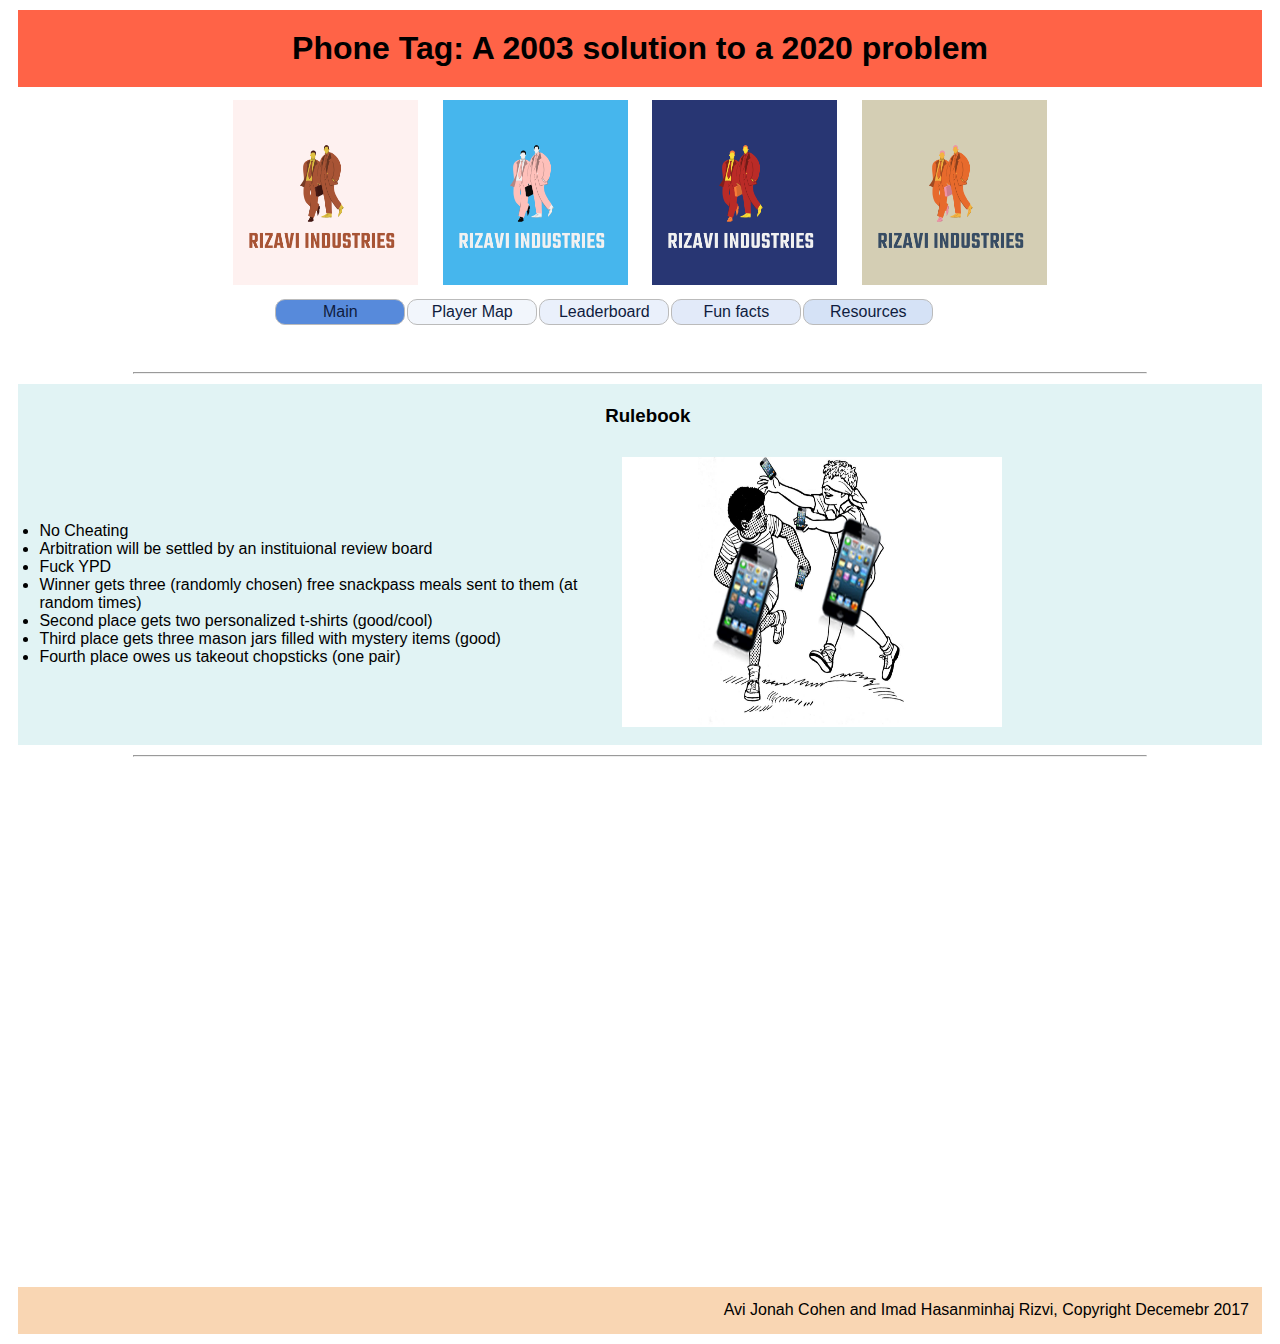
<file: index.html>
<!DOCTYPE html>
<html lang="en-US">
<head>
    <title>Phone Tag</title>
     <link rel="stylesheet" href="GameLab.css">
</head>
<body bgcolor="#FFFFFF">
    <div id="Header">
    <h1 align=center> Phone Tag: A 2003 solution to a 2020 problem </h1>
        </div>
  <div id="No">
    <table align="center">
        <tr>
        <td>
    <img src="rizavi.png" height="185px" width="185px" hspace="10" vspace="0" alt="move over sean hannity" title="Game Lab Logo"/>
    <img src="rizavi2.png" height="185px" width="185px" hspace="10" vspace="0" alt="move over sean hannity" title="Game Lab Logo"/>
    <img src="rizavi3.png" height="185px" width="185px" hspace="10" vspace="0" alt="move over sean hannity" title="Game Lab Logo"/>
    <img src="rizavi4.png" height="185px" width="185px" hspace="10" vspace="0" alt="move over sean hannity" title="Game Lab Logo"/>
                <ul class="navbar">
        <li class="navbar" style="background-color: #578adb;"><a href="https://avijcohen.github.io/phoneTag/">Main</a></li>
    <li class="navbar" style="background-color: #f2f6fc;"><a href="map.html">Player Map</a></li>
    <li class="navbar" style="background-color: #eaf0fb;"><a href="___">Leaderboard</a></li>
    <li class="navbar" style="background-color: #e2eaf9;"><a href="___">Fun facts</a></li>
    <li class="navbar" style="background-color: #d5e2f6;"><a href="___">Resources</a></li>
      </ul>
        </td>
        </tr>
    </table>
         </div>

    <br />
    <br />
   
    <hr width="80%"/>
    <div id="conA">
    <h3 style="text-align: center;">  &nbsp;&nbsp;&nbsp;Rulebook</h3>
    <table align="center" width="98%" cellpadding="5px">
        <tr>
        <td width="50%">
            <p>
                <li>No Cheating</li>
                <li>Arbitration will be settled by an instituional review board</li>
                <li>Fuck YPD</li>
                <li>Winner gets three (randomly chosen) free snackpass meals sent to them (at random times)</li>
                <li>Second place gets two personalized t-shirts (good/cool)</li>
                 <li>Third place gets three mason jars filled with mystery items (good)</li>
                 <li>Fourth place owes us takeout chopsticks (one pair)</li>


    </p>
            </td>
            <center>
            <td width="30%">
             <img src="phoneTag.jpg" height="270px" width="380px" hspace="10" vspace="5" alt="PDP-1" title="PDP-1" alt="The PDP-1" title="PDP-1"/>
            </td>
                </center>
            <td width="20%">
           
            </td>
        </tr>
    
        </table>
        </div>
     <hr width="80%"/>
      <div id="No">
    <table align="center">
        <tr>
        <td>
     <iframe width="854" height="480" src="https://youtube.com/embed/0vdBQQSmz24" frameborder="0" allowfullscreen></iframe>
            </td>
        </tr>
        <tr>
        <td>
            </td>
        </tr>
        </table>
    </div>

    <br />

    
<div id=Foot>
    <p>
    Avi Jonah Cohen and Imad Hasanminhaj Rizvi, Copyright Decemebr 2017
    </p>
    </div>
</body>
</html>
</file>
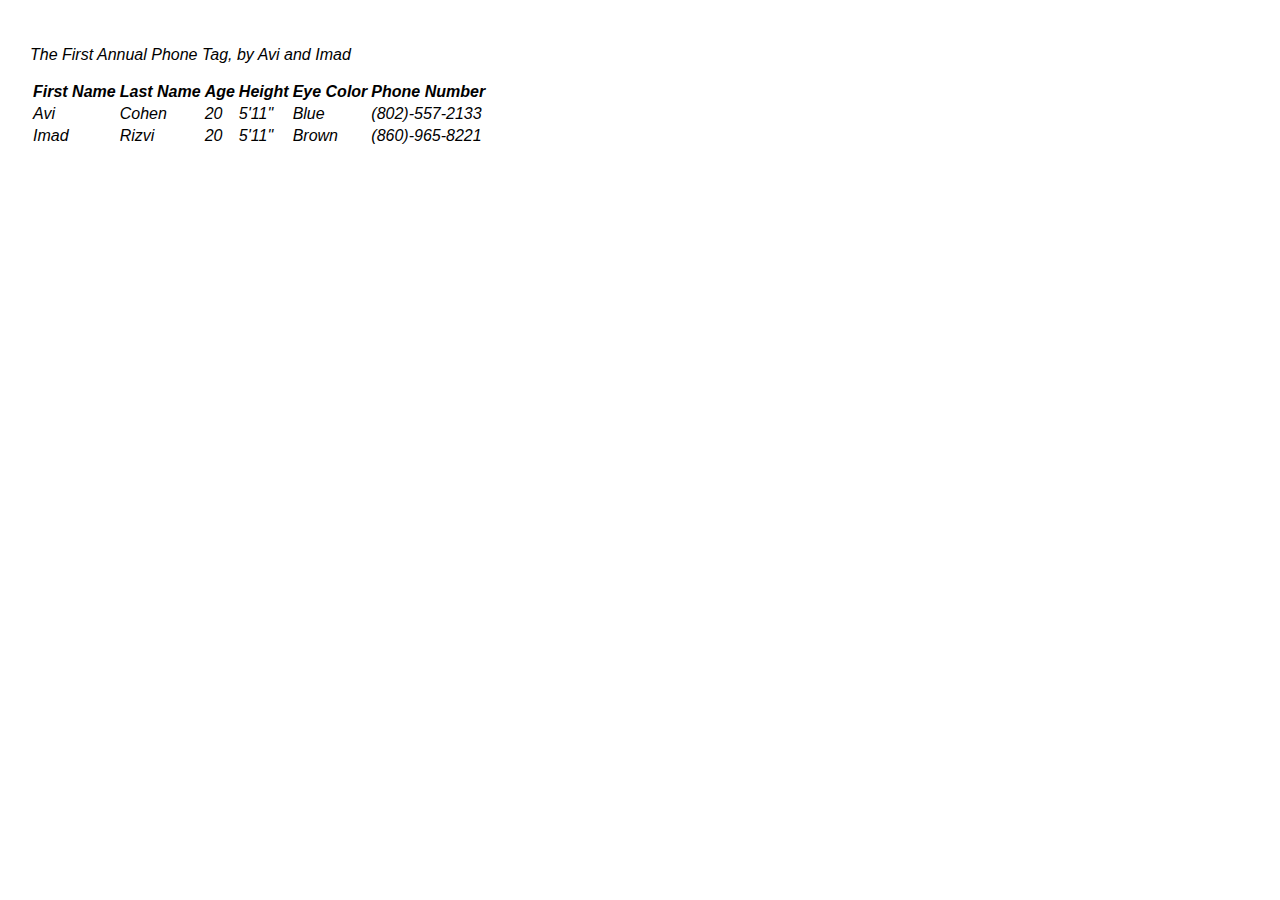
<file: index2.html>
<!doctype html>

<html lang="en">
<head>
  <meta charset="utf-8">

  <title>The First Annual Phone Tag, by Avi and Imad</title>
  <meta name="description" content="The HTML5 Herald">
  <meta name="author" content="SitePoint">

  <link rel="stylesheet" href="break.css">

</head>

<body>
  <p>The First Annual Phone Tag, by Avi and Imad</p>
  <table>
  <tr>
    <th>First Name</th>
    <th>Last Name</th>
    <th>Age</th>
    <th>Height</th>
    <th>Eye Color</th>
    <th>Phone Number</th>
  </tr>
  <tr>
    <td>Avi</td>
    <td>Cohen</td>
    <td>20</td>
    <td>5'11"</td>
    <td>Blue</td>
    <td>(802)-557-2133</td>
  </tr>
    <tr>
    <td>Imad</td>
    <td>Rizvi</td>
    <td>20</td>
    <td>5'11"</td>
    <td>Brown</td>
    <td>(860)-965-8221</td>
  </tr>

</table>

</body>
</html>
</file>
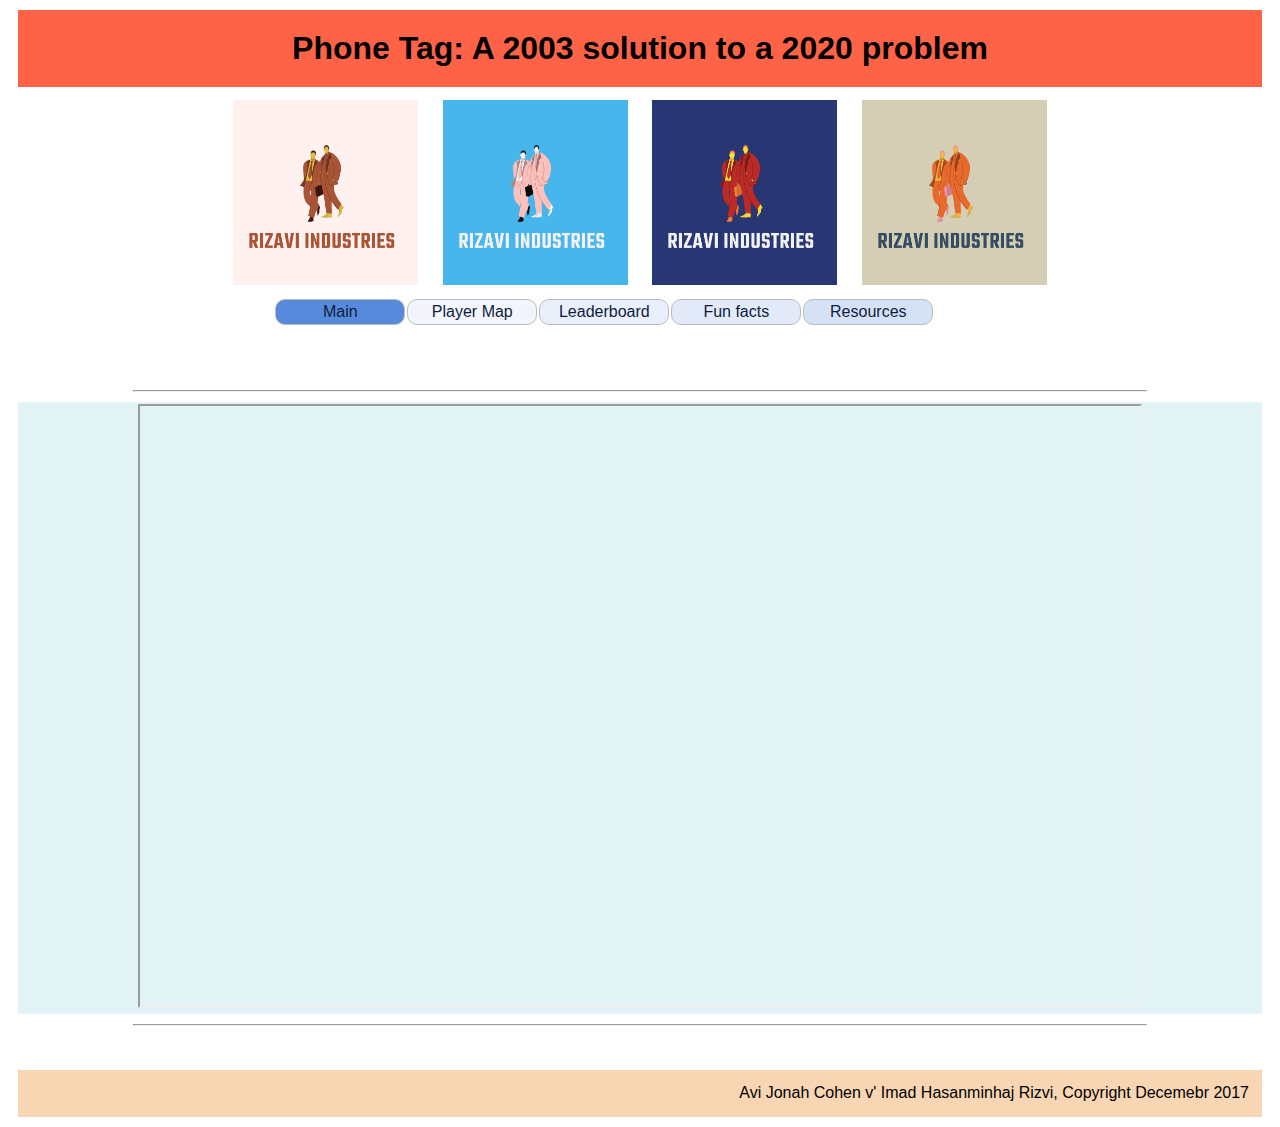
<file: map.html>
<!DOCTYPE html>
<html lang="en-US">
<head>
    <title>Map</title>
     <link rel="stylesheet" href="GameLab.css">
</head>
<body bgcolor="#FFFFFF">
    <div id="Header">
    <h1 align=center> Phone Tag: A 2003 solution to a 2020 problem </h1>
        </div>
  <div id="No">
    <table align="center">
        <tr>
        <td>
    <img src="rizavi.png" height="185px" width="185px" hspace="10" vspace="0" alt="move over sean hannity" title="Game Lab Logo"/>
    <img src="rizavi2.png" height="185px" width="185px" hspace="10" vspace="0" alt="move over sean hannity" title="Game Lab Logo"/>
    <img src="rizavi3.png" height="185px" width="185px" hspace="10" vspace="0" alt="move over sean hannity" title="Game Lab Logo"/>
    <img src="rizavi4.png" height="185px" width="185px" hspace="10" vspace="0" alt="move over sean hannity" title="Game Lab Logo"/>
                <ul class="navbar">
        <li class="navbar" style="background-color: #578adb;"><a href="MITGameLabProject.html">Main</a></li>
    <li class="navbar" style="background-color: #f2f6fc;"><a href="___">Player Map</a></li>
    <li class="navbar" style="background-color: #eaf0fb;"><a href="___">Leaderboard</a></li>
    <li class="navbar" style="background-color: #e2eaf9;"><a href="___">Fun facts</a></li>
    <li class="navbar" style="background-color: #d5e2f6;"><a href="___">Resources</a></li>
      </ul>
        </td>
        </tr>
    </table>
         </div>

    <br />
    <br />
    <br />
   
    <hr width="80%"/>
    <div id="conA">
<center>
  <iframe src="https://www.google.com/maps/d/u/1/embed?mid=17gJJpEQfOYEuL_rZvpgJO8dmetnTUqKJ" width="1000" height="600"></iframe>
    </center>
        </div>
     <hr width="80%"/>
      <div id="No">
    <table align="center">
        <tr>

        </tr>
        <tr>
        <td>
            </td>
        </tr>
        </table>
    </div>

    <br />

    
<div id=Foot>
    <p>
    Avi Jonah Cohen v' Imad Hasanminhaj Rizvi, Copyright Decemebr 2017
    </p>
    </div>
</body>
</html>
</file>
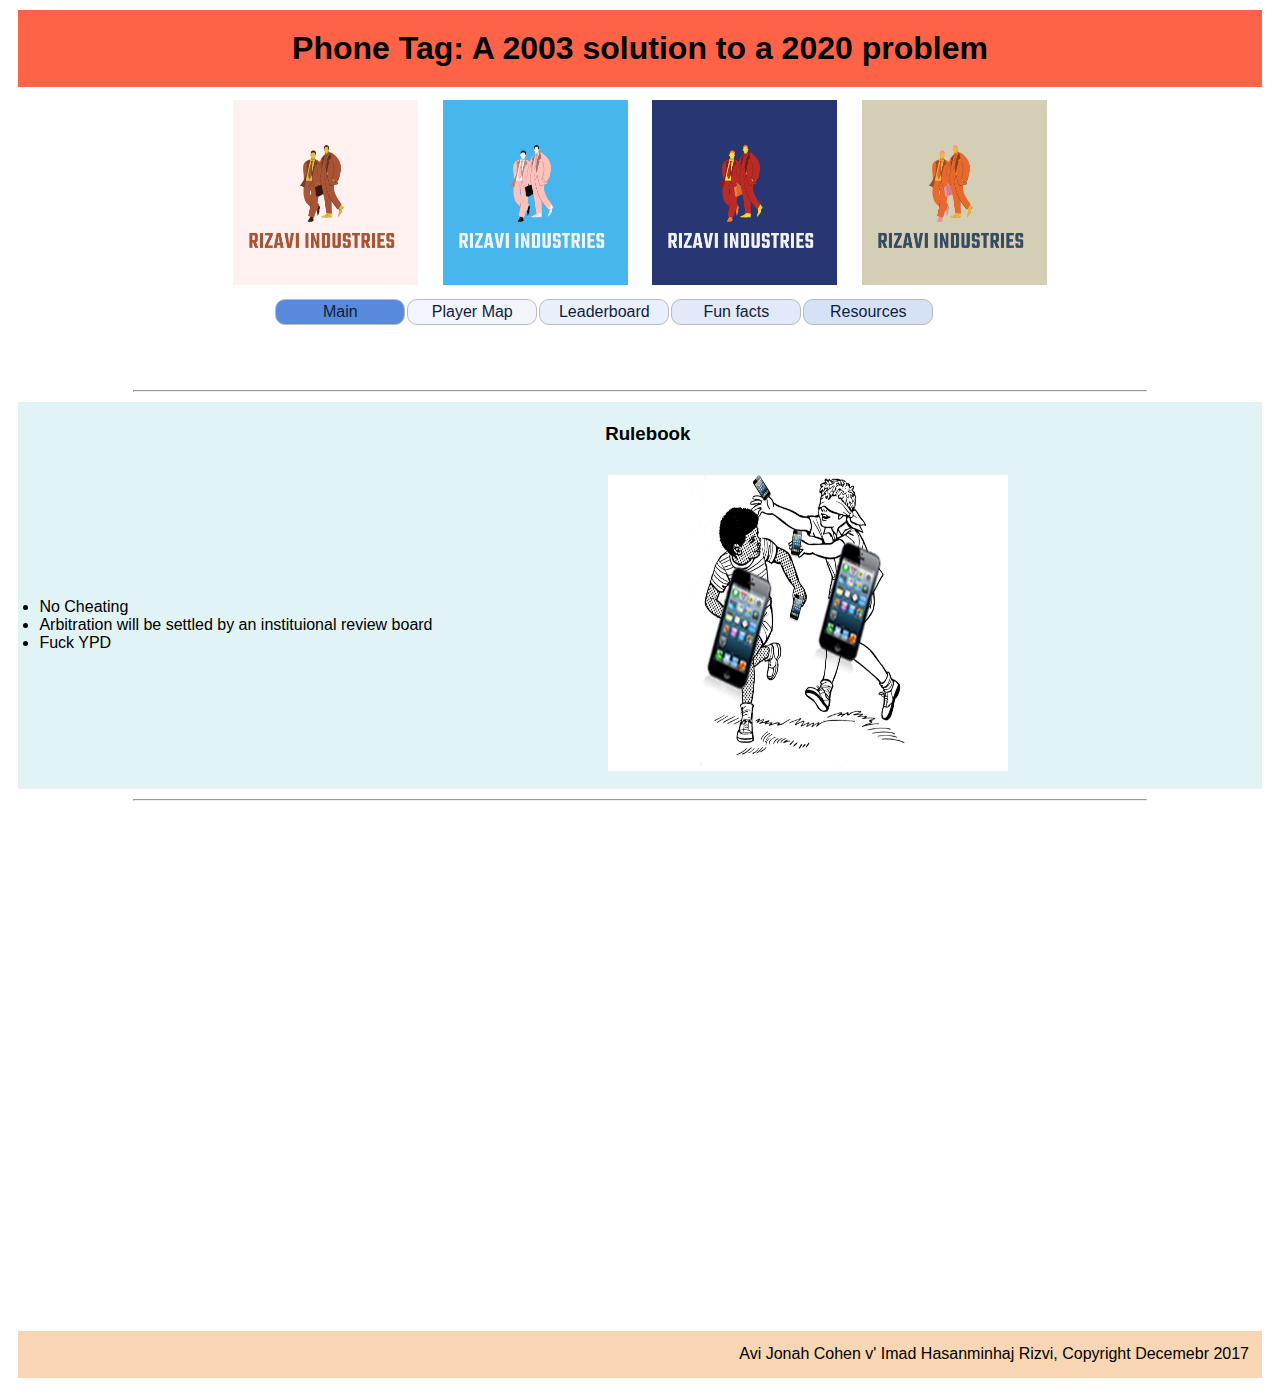
<file: phoneTag.html>
<!DOCTYPE html>
<html lang="en-US">
<head>
    <title>Phone Tag</title>
     <link rel="stylesheet" href="GameLab.css">
</head>
<body bgcolor="#FFFFFF">
    <div id="Header">
    <h1 align=center> Phone Tag: A 2003 solution to a 2020 problem </h1>
        </div>
  <div id="No">
    <table align="center">
        <tr>
        <td>
    <img src="rizavi.png" height="185px" width="185px" hspace="10" vspace="0" alt="move over sean hannity" title="Game Lab Logo"/>
    <img src="rizavi2.png" height="185px" width="185px" hspace="10" vspace="0" alt="move over sean hannity" title="Game Lab Logo"/>
    <img src="rizavi3.png" height="185px" width="185px" hspace="10" vspace="0" alt="move over sean hannity" title="Game Lab Logo"/>
    <img src="rizavi4.png" height="185px" width="185px" hspace="10" vspace="0" alt="move over sean hannity" title="Game Lab Logo"/>
                <ul class="navbar">
        <li class="navbar" style="background-color: #578adb;"><a href="MITGameLabProject.html">Main</a></li>
    <li class="navbar" style="background-color: #f2f6fc;"><a href="___">Player Map</a></li>
    <li class="navbar" style="background-color: #eaf0fb;"><a href="___">Leaderboard</a></li>
    <li class="navbar" style="background-color: #e2eaf9;"><a href="___">Fun facts</a></li>
    <li class="navbar" style="background-color: #d5e2f6;"><a href="___">Resources</a></li>
      </ul>
        </td>
        </tr>
    </table>
         </div>

    <br />
    <br />
    <br />
   
    <hr width="80%"/>
    <div id="conA">
    <h3 style="text-align: center;">  &nbsp;&nbsp;&nbsp;Rulebook</h3>
    <table align="center" width="98%" cellpadding="5px">
        <tr>
        <td width="50%">
            <p>
                <li>No Cheating</li>
                <li>Arbitration will be settled by an instituional review board</li>
                <li>Fuck YPD</li>

    </p>
            </td>
            <center>
            <td width="30%">
             <img src="phoneTag.jpg" height="296px" width="400px" hspace="10" vspace="5" alt="PDP-1" title="PDP-1" alt="The PDP-1" title="PDP-1"/>
            </td>
                </center>
            <td width="20%">
           
            </td>
        </tr>
    
        </table>
        </div>
     <hr width="80%"/>
      <div id="No">
    <table align="center">
        <tr>
        <td>
     <iframe width="854" height="480" src="https://youtube.com/embed/0vdBQQSmz24" frameborder="0" allowfullscreen></iframe>
            </td>
        </tr>
        <tr>
        <td>
            </td>
        </tr>
        </table>
    </div>

    <br />

    
<div id=Foot>
    <p>
    Avi Jonah Cohen v' Imad Hasanminhaj Rizvi, Copyright Decemebr 2017
    </p>
    </div>
</body>
</html>
</file>
<file: GameLab.css>
* {
    font-family: sans-serif;   
}


h1 {
    background-color: tomato;
    padding: 20px;
    margin: 10px;
    animation-name: background;
    animation-duration: 1.5s;
    animation-iteration-count: infinite;
    animation-direction: alternate-reverse;
}
@keyframes background { 
    to {background-color: rebeccapurple;}
}

ul {
  list-style-type: circle;
    margin: 10px;

}

#conA {
    
    background-color: #E1F3F4;
    padding: 2px;
    margin: 10px;
}

p {
    line-height: 130%;
    margin: 10px;
}

#conB {
    
    background-color: #E8E5F1;
        padding: 2px;
    margin: 10px;
}

#conC {
    
    background-color: #FADDDC;
        padding: 2px;
    margin: 10px;
}

#link{
    
    font-size: 16px;
    text-align: center;
    background-color:antiquewhite;
    padding-top: 10px;
    padding-bottom: 10px;
    margin-left: 20%;
    margin-right: 20%;
    
}

#Foot {
    
    padding: 3px;
    text-align: right;
    background-color: #F9D6B3;
    margin: 10px;
    
}

#LinkA {
    text-align: center;
    background-color:#D8E9F8;
    margin-left: 500px;
    margin-right: 500px;
    
}

a:visited {
    color: black;
    background-color: transparent;
    text-decoration: none;
}

ul. navbar {
    list-style-type: none;
    width: 70%;
    margin: auto;
    padding: 0;
    overflow: hidden;
    background-color: #333;
}
li.navbar {
    float: left;
    align-content: center;
    margin-left: 2px;
    border: 1px solid #bbb;
    border-radius: 10px;
    list-style-type: none;
    min-width: 128px;
}

li a {
    display: block;
    color: white;
    text-align: center;
    padding: 3px 12px;
    text-decoration: none;
    color: #0f1c3e;
}


li a:hover {
    background-color: whitesmoke;
}
</file>
<file: break.css>
* {
   font-family: Arial, Helvetica, sans-serif;
    font-style: oblique;
    
}

map {
    max-width: 100%;
    height: auto;
    width: auto\9; 
}

body {background-color: white;
    padding: 20px;
    margin: 10px;
    animation-name: background;
    animation-duration: 4s;
    animation-iteration-count: infinite;
    animation-direction: alternate-reverse;
}

@keyframes background { 
    to {background-color: blue;}
</file>
